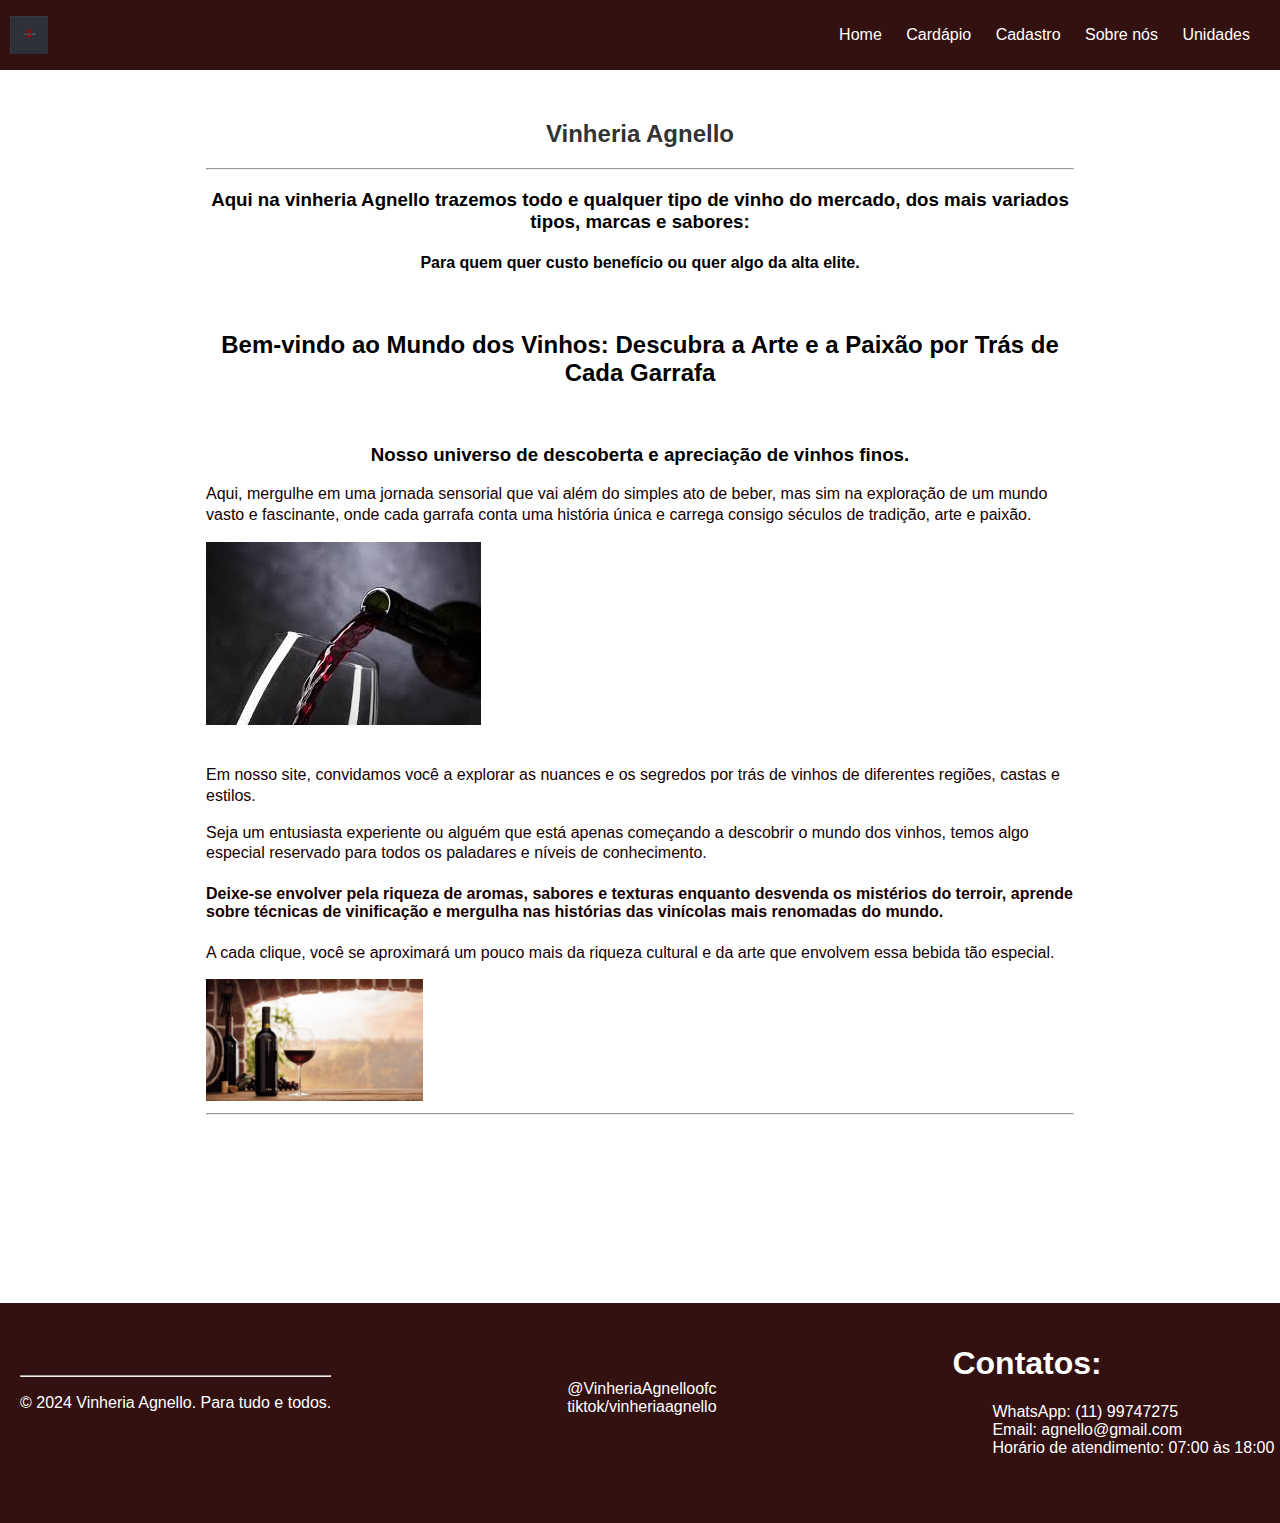
<file: index.html>
<!DOCTYPE html>
<html lang="pt-br">

<head>
    <meta charset="UTF-8">
    <meta name="viewport" content="width=device-width, initial-scale=1.0">
    <title>Vinheria Agnello</title>
    <link rel="stylesheet" href="styles.css">
</head>

<body>
    <header>
        <img src="imagens/logo-vinheria.jpeg" alt="Logo vinheria"/>
        <nav>
            <ul>
                <li><a href="index.html">Home</a></li>
                <li><a href="cardapio.html">Cardápio</a></li>
                <li><a href="cadastro.html">Cadastro</a></li>
                <li><a href="sobreNos.html">Sobre nós</a></li>
                <li><a href="unidades.html">Unidades</a></li>
            </ul>
        </nav>
    </header>
    <main>
        <section class="center">
            <div class="container">
                <h2><b>Vinheria Agnello</h2></b>
                <hr>
            </div>
            <div class="container">
                <h3>Aqui na vinheria Agnello trazemos todo e qualquer tipo de vinho do mercado, dos mais variados tipos,
                    marcas e sabores:</h3>
                <h4>Para quem quer custo benefício ou quer algo da alta elite.</h4>
            </div>
            <br>
            <h2 class="container">Bem-vindo ao Mundo dos Vinhos: Descubra a Arte e a Paixão por Trás de Cada Garrafa</h2>
            <br>
            <h3 class="container">Nosso universo de descoberta e apreciação de vinhos finos.</h3>
            <p>Aqui, mergulhe em uma jornada sensorial que vai além do simples ato de beber, mas sim na exploração de
                um mundo vasto e fascinante, onde cada
                garrafa conta uma história única e carrega consigo séculos de tradição, arte e paixão.</p>
            <img src="imagens/vinho1.jpeg" alt="vinho">
        </section>
        <section class="center">
            <p>Em nosso site, convidamos você a explorar as nuances e os segredos por trás de vinhos de diferentes
                regiões, castas e estilos.</p>
            <p>Seja um entusiasta experiente ou alguém que está apenas começando a descobrir
                o mundo dos vinhos, temos algo especial reservado para todos os paladares e níveis de conhecimento.</p>
            <h4>Deixe-se envolver pela riqueza de aromas, sabores e texturas enquanto desvenda os mistérios do terroir,
                aprende sobre técnicas de vinificação e mergulha nas histórias das vinícolas mais renomadas do mundo.</h4>
                <p>A cada clique, você se aproximará um pouco mais da riqueza cultural e da arte que envolvem essa bebida tão
                especial.</p>
                <img src="imagens/vinho2.jpg" width= "25%" alt="vinho">
                <hr>
        </section>
    </main>
    <footer>
        <section>
            <hr>
            <p>&copy; 2024 Vinheria Agnello. Para tudo e todos.</p>
        </section>
        <section id="socialmedia">
            <span>@VinheriaAgnelloofc</span>
            <span>tiktok/vinheriaagnello</span>
        </section>
        <section>
        <div class="footer">
            <h1>Contatos:</h1>
            <ol>
                <div class="lista-sem-marcadores">
                <li>WhatsApp: (11) 99747275</li>
                <li>Email: agnello@gmail.com</li>
                <li>Horário de atendimento: 07:00 às 18:00</li>
                </div> 
            </ol>
        </div>
        </section>
    </footer>
</body>

</html>
</file>
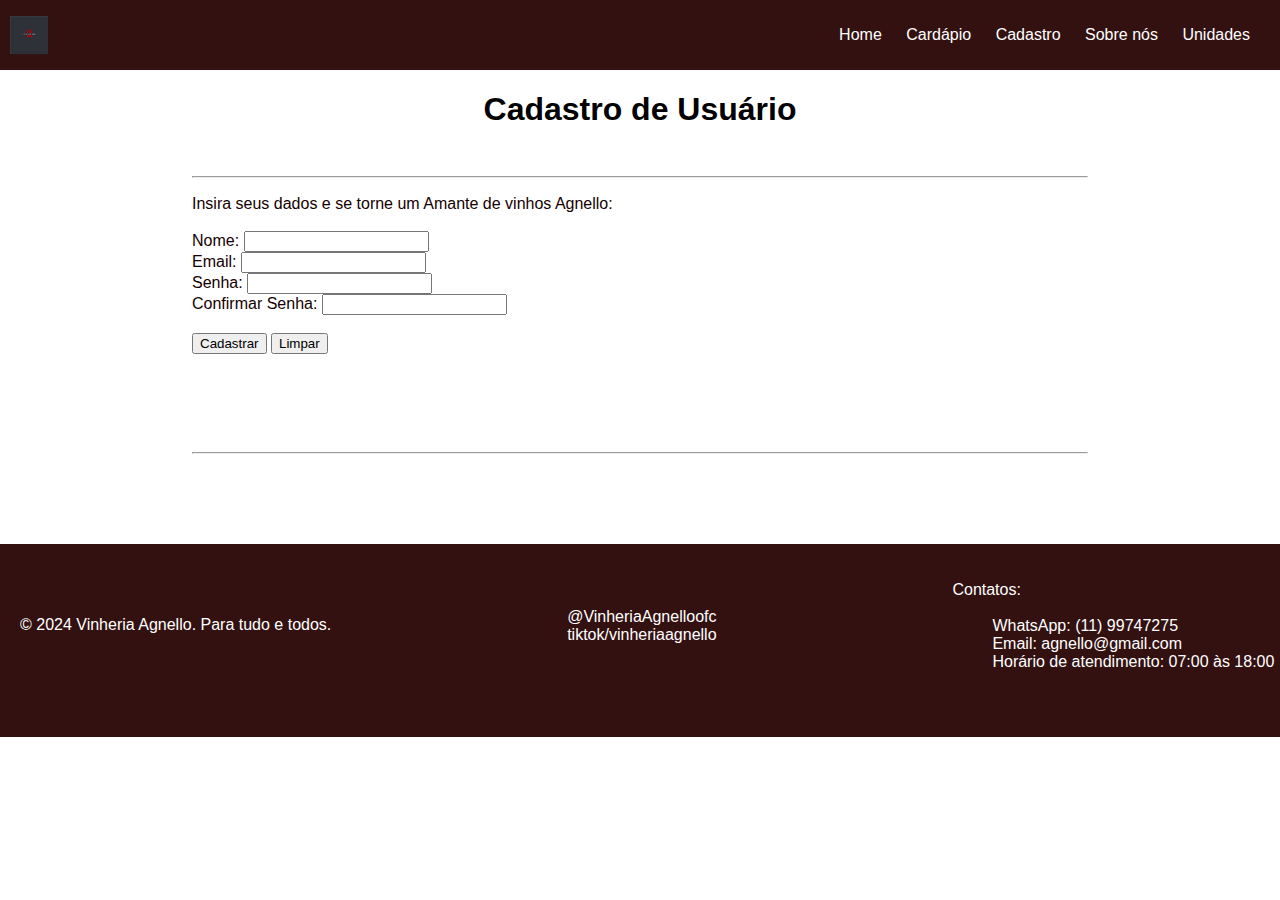
<file: cadastro.html>
<!DOCTYPE html>
<html lang="pt-br">

<head>
    <meta charset="UTF-8">
    <meta name="viewport" content="width=device-width, initial-scale=1.0">
    <title>Vinheria Agnello - Cadastro</title>
    <link rel="stylesheet" href="styles.css">
</head>

<body>
    <header>
        <img src="imagens/logo-vinheria.jpeg" alt="Logo vinheria"/>
        <nav>
            <ul>
                <li><a href="index.html">Home</a></li>
                <li><a href="cardapio.html">Cardápio</a></li>
                <li><a href="cadastro.html">Cadastro</a></li>
                <li><a href="sobreNos.html">Sobre nós</a></li>
                <li><a href="unidades.html">Unidades</a></li>
            </ul>
        </nav>
    </header>
    <section class="container">
        <h1>Cadastro de Usuário</h1>
    </section>
    <section class="center">
        <hr>
        <p>Insira seus dados e se torne um Amante de vinhos Agnello:</p>
        <form>
            <div>
                <label>Nome:</label>
                <input required>
            </div>
            <div>
                <label>Email:</label>
                <input required>
            </div>
            <div>
                <label>Senha:</label>
                <input required>
            </div>
            <div>
                <label>Confirmar Senha:</label>
                <input required>
            </div>
            <br>
            <button type="submit">Cadastrar</button>
            <button type="reset">Limpar</button>
        </form>
        <br><br><br><br><br><hr><br><br><br><br>
    </section>
    <footer>
        <section>
            <p>&copy; 2024 Vinheria Agnello. Para tudo e todos.</p>
        </section>
        <section id="socialmedia">
            <span>@VinheriaAgnelloofc</span>
            <span>tiktok/vinheriaagnello</span>
        </section>
        <section>
        <div class="footer">
            <p>Contatos:</p>
            <ol>
                <div class="lista-sem-marcadores">
                <li>WhatsApp: (11) 99747275</li>
                <li>Email: agnello@gmail.com</li>
                <li>Horário de atendimento: 07:00 às 18:00</li>
                </div> 
            </ol>
        </div>
        </section>
    </footer>
</body>
</html>
</file>
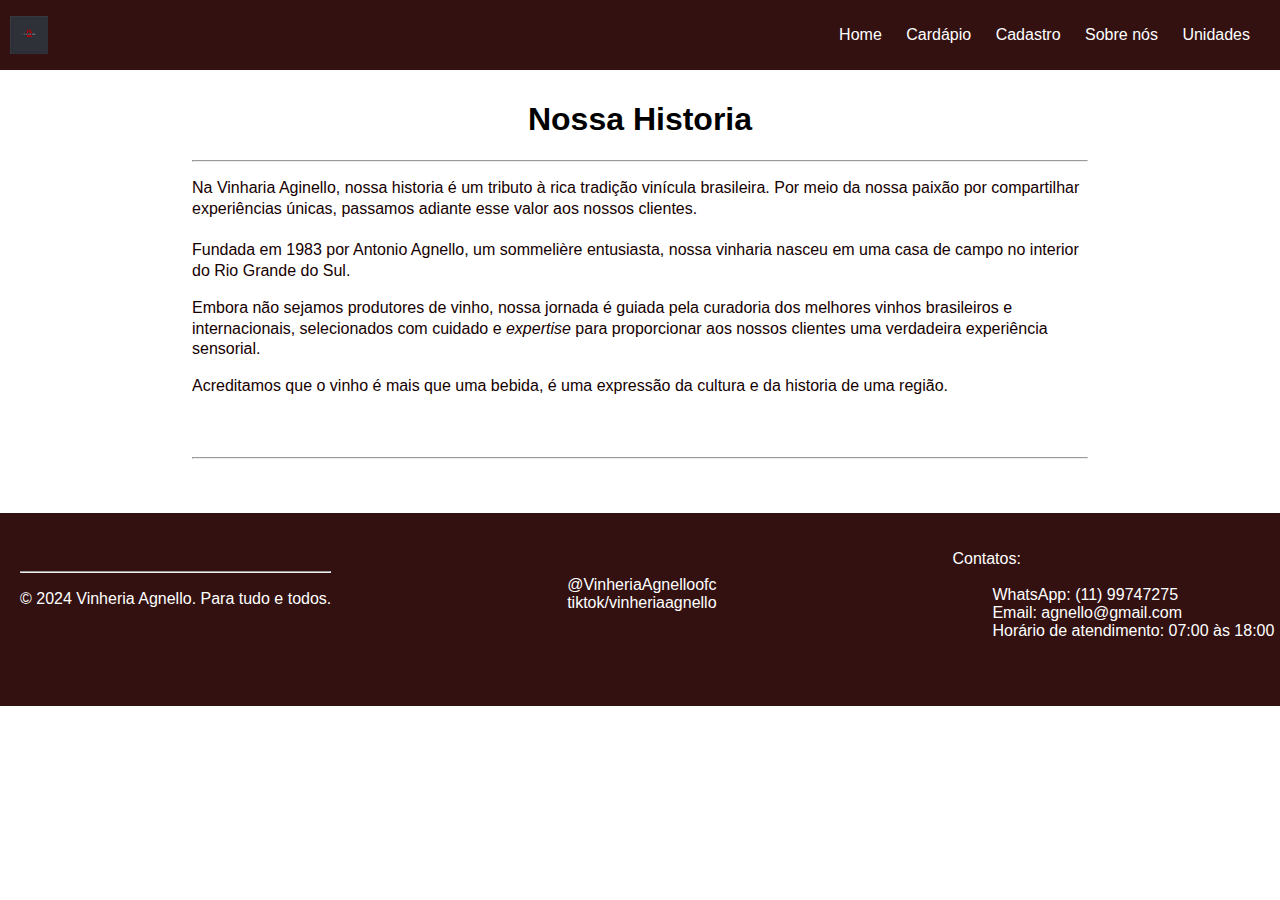
<file: sobreNos.html>
<!DOCTYPE html>
<html lang="pt-br">

<head>
    <meta charset="UTF-8">
    <meta name="viewport" content="width=device-width, initial-scale=1.0">
    <title>Nossa Historia</title>
    <link rel="stylesheet" href="styles.css">
</head>

<body>
    <header>
        <img src="imagens/logo-vinheria.jpeg" alt="Logo vinheria"/>
        <nav>
            <ul>
                <li><a href="index.html">Home</a></li>
                <li><a href="cardapio.html">Cardápio</a></li>
                <li><a href="cadastro.html">Cadastro</a></li>
                <li><a href="sobreNos.html">Sobre nós</a></li>
                <li><a href="unidades.html">Unidades</a></li>
            </ul>
        </nav>
    </header>
    <section class='center'>
        <h1 class="container">Nossa Historia</h1>
        <hr>
        <p>
            Na Vinharia Aginello, nossa historia é um tributo à rica tradição vinícula brasileira. Por meio da nossa paixão por
            compartilhar experiências únicas, passamos adiante esse valor aos nossos clientes.<br><br>Fundada em 1983 por Antonio Agnello, um sommelière
            entusiasta, nossa vinharia nasceu em uma casa de campo no interior do Rio Grande do Sul.
        </p>
        <p>
            Embora não sejamos produtores de vinho, nossa jornada é guiada pela curadoria dos melhores vinhos
            brasileiros e internacionais, selecionados com cuidado e <i>expertise</i> para proporcionar aos nossos clientes uma
            verdadeira experiência sensorial.
        </p>
        <p>
            Acreditamos que o vinho é mais que uma bebida, é uma expressão da cultura e da historia de uma região.
        </p>
        <br><br>
        <hr>
        <br><br>
    </section>
    <footer>
        <section>
            <hr>
            <p>&copy; 2024 Vinheria Agnello. Para tudo e todos.</p>
        </section>
        <section id="socialmedia">
            <span>@VinheriaAgnelloofc</span>
            <span>tiktok/vinheriaagnello</span>
        </section>
        <section>
        <div class="footer">
            <p>Contatos:</p>
            <ol>
                <div class="lista-sem-marcadores">
                <li>WhatsApp: (11) 99747275</li>
                <li>Email: agnello@gmail.com</li>
                <li>Horário de atendimento: 07:00 às 18:00</li>
                </div> 
            </ol>
        </div>
        </section>
    </footer>
</body>

</html>
</file>
<file: styles.css>
header {
    background-color: rgb(51, 17, 17);
    color: #fff;
    padding: 10px;
    text-align: center;
    display: flex;
    justify-content: space-between;
    align-items: center;
}

header img {
    width: 3%;
}

nav ul {
    list-style-type: none;
    padding: 0;
}

nav ul li {
    display: inline;
    margin-right: 20px;
}

nav ul li a {
    color: #fff;
    text-decoration: none;
}

footer {
    background-color: rgb(51, 17, 17);
    color: #fff;
    text-align: center;
    padding: 20px;
    bottom: 0;
    width: 98%;
    display: flex;
    justify-content: space-between;
    align-items: center;
    height: 15%;
}

footer #socialmedia {
    display: flex;
    flex-direction: column;
}

body {
    font-family: 'Open Sans', Arial, sans-serif;
    color:rgb(22, 0, 0);
    margin: 0;
    padding: 0;
    background-color: #fff;
    
}

main {
    padding: 20px;
    min-height: 100vh;
    margin-bottom: 150px;
}

section {
    margin-bottom: 30px;
    text-align: start;
}

section h2 {
    color: #333;
}

section p {
    line-height: 1.3
}

.container {
    text-align: center; /* Centraliza o conteúdo */
    color: black
}

.footer {
    text-align: left;
}

.lista-sem-marcadores {
    list-style: none; /* Remove os marcadores padrão */
}

.center {
  margin: auto;
  width: 70%;
  padding: 10px;
}
</file>
